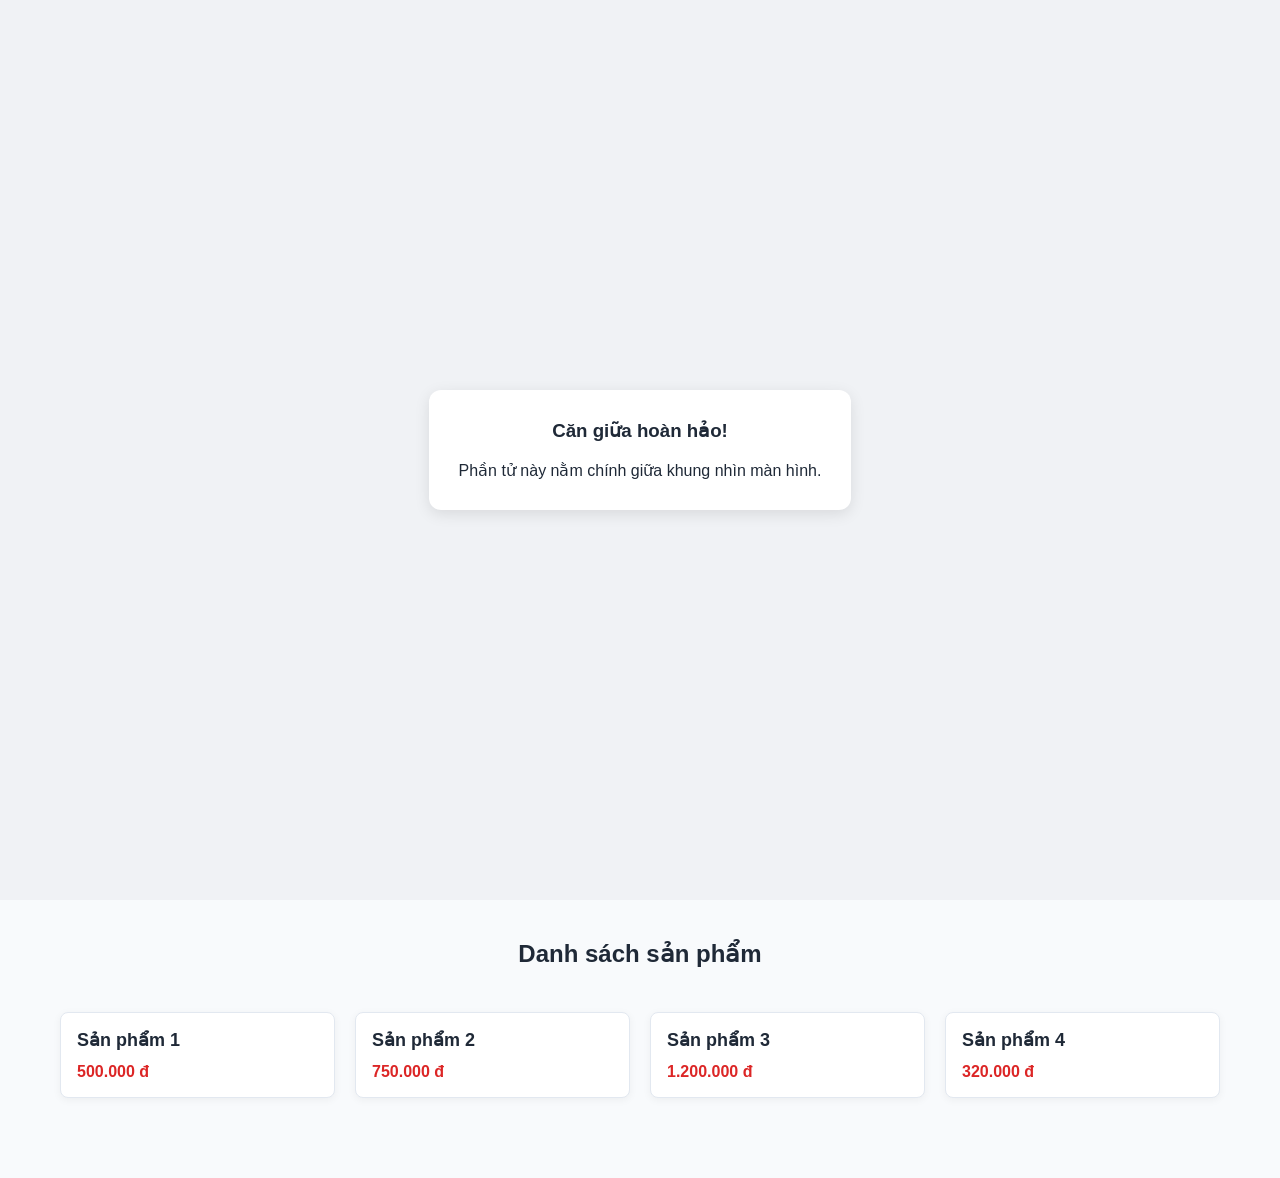
<file: index.html>
<!DOCTYPE html>
<html lang="vi">
<head>
  <meta charset="UTF-8">
  <meta name="viewport" content="width=device-width, initial-scale=1.0">
  <title>BT34 - Flexbox</title>
  <link rel="stylesheet" href="style.css">
</head>
<body>
  <section class="center-demo">
    <div class="center-card">
      <h3>Căn giữa hoàn hảo!</h3>
      <p>Phần tử này nằm chính giữa khung nhìn màn hình.</p>
    </div>
  </section>

  <section class="products-section">
    <h1>Danh sách sản phẩm</h1>

    <div class="product-grid">
      <div class="product-card">
        <h4>Sản phẩm 1</h4>
        <p class="price">500.000 đ</p>
      </div>

      <div class="product-card">
        <h4>Sản phẩm 2</h4>
        <p class="price">750.000 đ</p>
      </div>

      <div class="product-card">
        <h4>Sản phẩm 3</h4>
        <p class="price">1.200.000 đ</p>
      </div>

      <div class="product-card">
        <h4>Sản phẩm 4</h4>
        <p class="price">320.000 đ</p>
      </div>
    </div>
  </section>
</body>
</html>
</file>
<file: style.css>
* {
  box-sizing: border-box;
}

body {
  margin: 0;
  font-family: Arial, Helvetica, sans-serif;
  background-color: #f0f2f5;
  color: #1f2937;
}

/* Bài 1: Căn giữa phần tử bằng Flexbox */
.center-demo {
  min-height: 100vh;
  display: flex;
  justify-content: center;
  align-items: center;
  padding: 20px;
}

.center-card {
  padding: 30px;
  background: #ffffff;
  border-radius: 12px;
  box-shadow: 0 4px 15px rgba(0, 0, 0, 0.1);
  text-align: center;
}

.center-card h3 {
  margin-top: 0;
}

.center-card p {
  margin-bottom: 0;
}

/* Bài 2: Danh sách thẻ sản phẩm co giãn linh hoạt */
.products-section {
  padding: 40px 20px 60px;
  background-color: #f8fafc;
}

.products-section h1 {
  text-align: center;
  margin: 0 0 24px;
}

.product-grid {
  display: flex;
  flex-wrap: wrap;
  gap: 20px;
  padding: 20px;
  max-width: 1200px;
  margin: 0 auto;
}

.product-card {
  flex: 1 1 calc(25% - 20px);
  min-width: 220px;
  background: #ffffff;
  border: 1px solid #e2e8f0;
  border-radius: 8px;
  padding: 16px;
  box-shadow: 0 2px 8px rgba(0, 0, 0, 0.05);
  transition: transform 0.2s ease;
}

.product-card:hover {
  transform: translateY(-4px);
}

.product-card h4 {
  margin-top: 0;
  margin-bottom: 12px;
  font-size: 18px;
}

.price {
  margin: 0;
  color: #dc2626;
  font-weight: bold;
}

/* Bài 3: Thư viện ảnh đáp ứng bằng Flexbox */
.gallery-page {
  min-height: 100vh;
  padding: 40px 20px 60px;
  background-color: #eef2f7;
}

.gallery-page h1 {
  margin: 0;
  text-align: center;
}

.gallery-intro {
  text-align: center;
  margin: 10px 0 28px;
  color: #64748b;
}

.gallery-container {
  display: flex;
  flex-wrap: wrap;
  justify-content: center;
  gap: 16px;
  max-width: 1200px;
  margin: 0 auto;
}

.gallery-item {
  flex: 1 1 300px;
  height: 220px;
  overflow: hidden;
  border-radius: 10px;
  background-color: #ffffff;
  box-shadow: 0 3px 12px rgba(0, 0, 0, 0.1);
  transition: transform 0.25s ease, opacity 0.25s ease;
}

.gallery-item img {
  width: 100%;
  height: 100%;
  display: block;
  object-fit: cover;
}

.gallery-item:hover {
  transform: scale(1.03);
}
</file>
